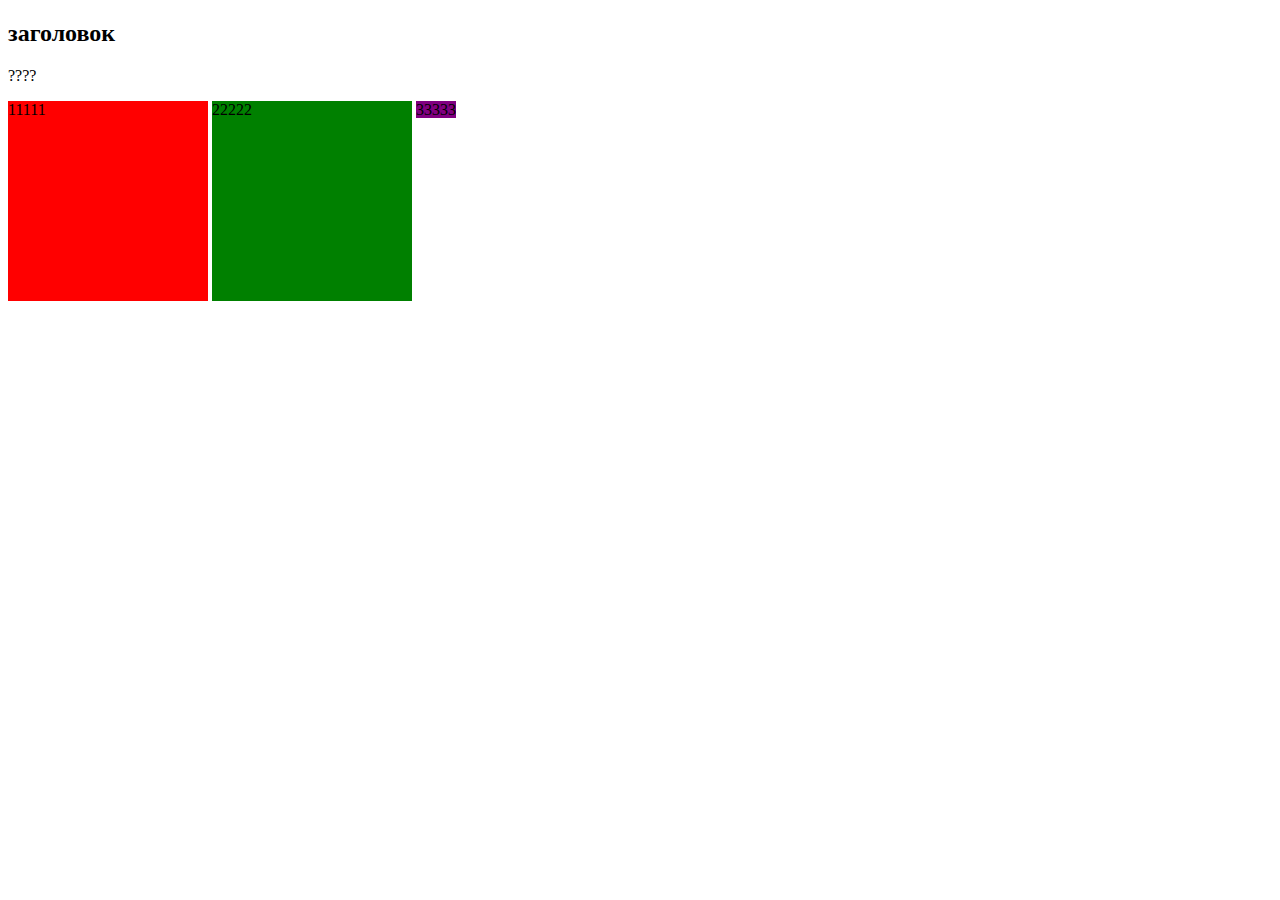
<file: index.html>
<!DOCTYPE html>
<html lang="en">
<head>
    <meta charset="UTF-8">
    <meta name="viewport" content="width=device-width, initial-scale=1.0">
    <title>Первый сайт</title>
</head>
<body>
    <div>
        <h2>заголовок</h2>
        <p>????</p>
    </div>
        <div style="width: 200px; height: 200px; background: red; display: inline-block;">11111</div> 
        <div style="width: 200px; height: 200px; background: green; display: inline-block;">22222</div> 
        <span style="width: 400px; height: 200px; background: purple;">33333</span>
</body>
</html>
</file>
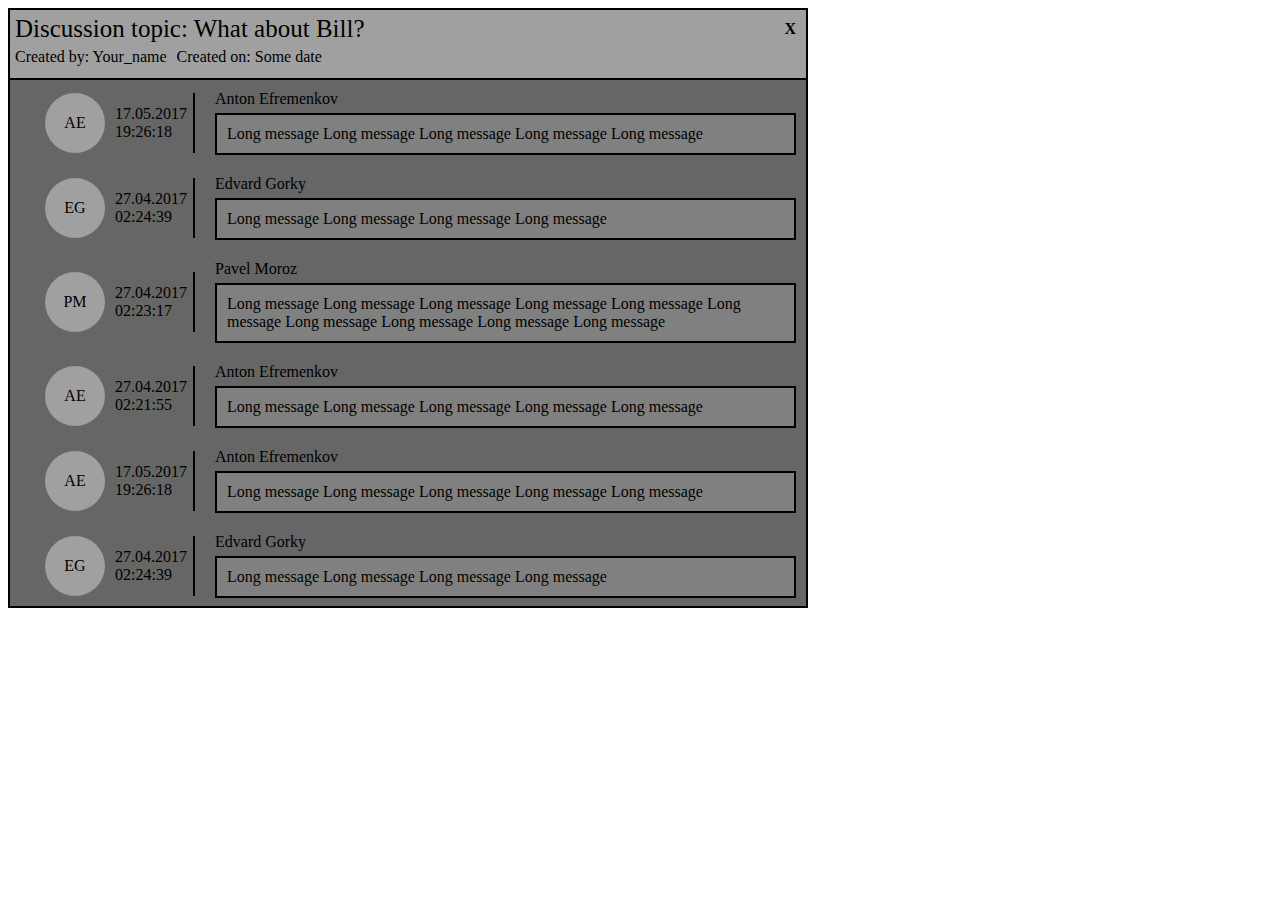
<file: homework-3.html>
<!DOCTYPE html>
<html lang="en">
<head>
    <meta charset="UTF-8">
    <meta name="viewport" content="width=device-width, initial-scale=1.0">
    <title>HomeWork-3</title>
    <link rel="stylesheet" href="./homework-3.css">
</head>
<body>
    <div class="main-container">
        <div class="block flex-container">
            <div class="top-row flex-container">
                <div class="topic flex-container">
                    <div class="text-1">Discussion topic: What about Bill?</div>
                    <div class="text-2 flex-container">
                        <div class="name">Created by: Your_name</div>
                        <div class="date">Created on: Some date</div>
                        <div class="close">X</div>
                    </div>
                </div>
            </div>
            <div class="bottom-row flex-container">
                <div class="first-message flex-container">
                    <div class="circles flex-container">
                        <div class="circle flex-container">
                            <div class="circle-1">AE</div>
                        </div>
                        <div class="date-time flex-container">
                            <div class="date-2">17.05.2017</div>
                            <div class="time">19:26:18</div>
                        </div>
                    </div>
                    <div class="messages flex-container">
                        <div class="name-2">Anton Efremenkov</div>
                        <div class="message-1">Long message Long message Long message Long message Long message</div>
                    </div>
                </div>
                <div class="second-message flex-container">
                    <div class="circles flex-container">
                        <div class="circle flex-container">
                            <div class="circle-1">EG</div>
                        </div>
                        <div class="date-time flex-container">
                            <div class="date-2">27.04.2017</div>
                            <div class="time">02:24:39</div>
                        </div>
                    </div>
                    <div class="messages flex-container">
                        <div class="name-2">Edvard Gorky</div>
                        <div class="message-1">Long message Long message Long message Long message</div>
                    </div>
                </div>
                <div class="third-message flex-container">
                    <div class="circles flex-container">
                        <div class="circle flex-container">
                            <div class="circle-1">PM</div>
                        </div>
                        <div class="date-time flex-container">
                            <div class="date-2">27.04.2017</div>
                            <div class="time">02:23:17</div>
                        </div>
                    </div>
                    <div class="messages flex-container">
                        <div class="name-2">Pavel Moroz</div>
                        <div class="message-1">Long message Long message Long message Long message Long message Long message Long message Long message Long message Long message</div>
                    </div>
                </div>
                <div class="fourth-message flex-container">
                    <div class="circles flex-container">
                        <div class="circle flex-container">
                            <div class="circle-1">AE</div>
                        </div>
                        <div class="date-time flex-container">
                            <div class="date-2">27.04.2017</div>
                            <div class="time">02:21:55</div>
                        </div>
                    </div>
                    <div class="messages flex-container">
                        <div class="name-2">Anton Efremenkov</div>
                        <div class="message-1">Long message Long message Long message Long message Long message</div>
                    </div>
                </div>
                <div class="first-message flex-container">
                    <div class="circles flex-container">
                        <div class="circle flex-container">
                            <div class="circle-1">AE</div>
                        </div>
                        <div class="date-time flex-container">
                            <div class="date-2">17.05.2017</div>
                            <div class="time">19:26:18</div>
                        </div>
                    </div>
                    <div class="messages flex-container">
                        <div class="name-2">Anton Efremenkov</div>
                        <div class="message-1">Long message Long message Long message Long message Long message</div>
                    </div>
                </div>
                <div class="second-message flex-container">
                    <div class="circles flex-container">
                        <div class="circle flex-container">
                            <div class="circle-1">EG</div>
                        </div>
                        <div class="date-time flex-container">
                            <div class="date-2">27.04.2017</div>
                            <div class="time">02:24:39</div>
                        </div>
                    </div>
                    <div class="messages flex-container">
                        <div class="name-2">Edvard Gorky</div>
                        <div class="message-1">Long message Long message Long message Long message</div>
                    </div>
                </div>
                <div class="third-message flex-container">
                    <div class="circles flex-container">
                        <div class="circle flex-container">
                            <div class="circle-1">PM</div>
                        </div>
                        <div class="date-time flex-container">
                            <div class="date-2">27.04.2017</div>
                            <div class="time">02:23:17</div>
                        </div>
                    </div>
                    <div class="messages flex-container">
                        <div class="name-2">Pavel Moroz</div>
                        <div class="message-1">Long message Long message Long message Long message Long message Long message Long message Long message Long message Long message</div>
                    </div>
                </div>
                <div class="fourth-message flex-container">
                    <div class="circles flex-container">
                        <div class="circle flex-container">
                            <div class="circle-1">AE</div>
                        </div>
                        <div class="date-time flex-container">
                            <div class="date-2">27.04.2017</div>
                            <div class="time">02:21:55</div>
                        </div>
                    </div>
                    <div class="messages flex-container">
                        <div class="name-2">Anton Efremenkov</div>
                        <div class="message-1">Long message Long message Long message Long message Long message</div>
                    </div>
                </div>
            </div>
        </div>
    </div>
</body>
</html>
</file>
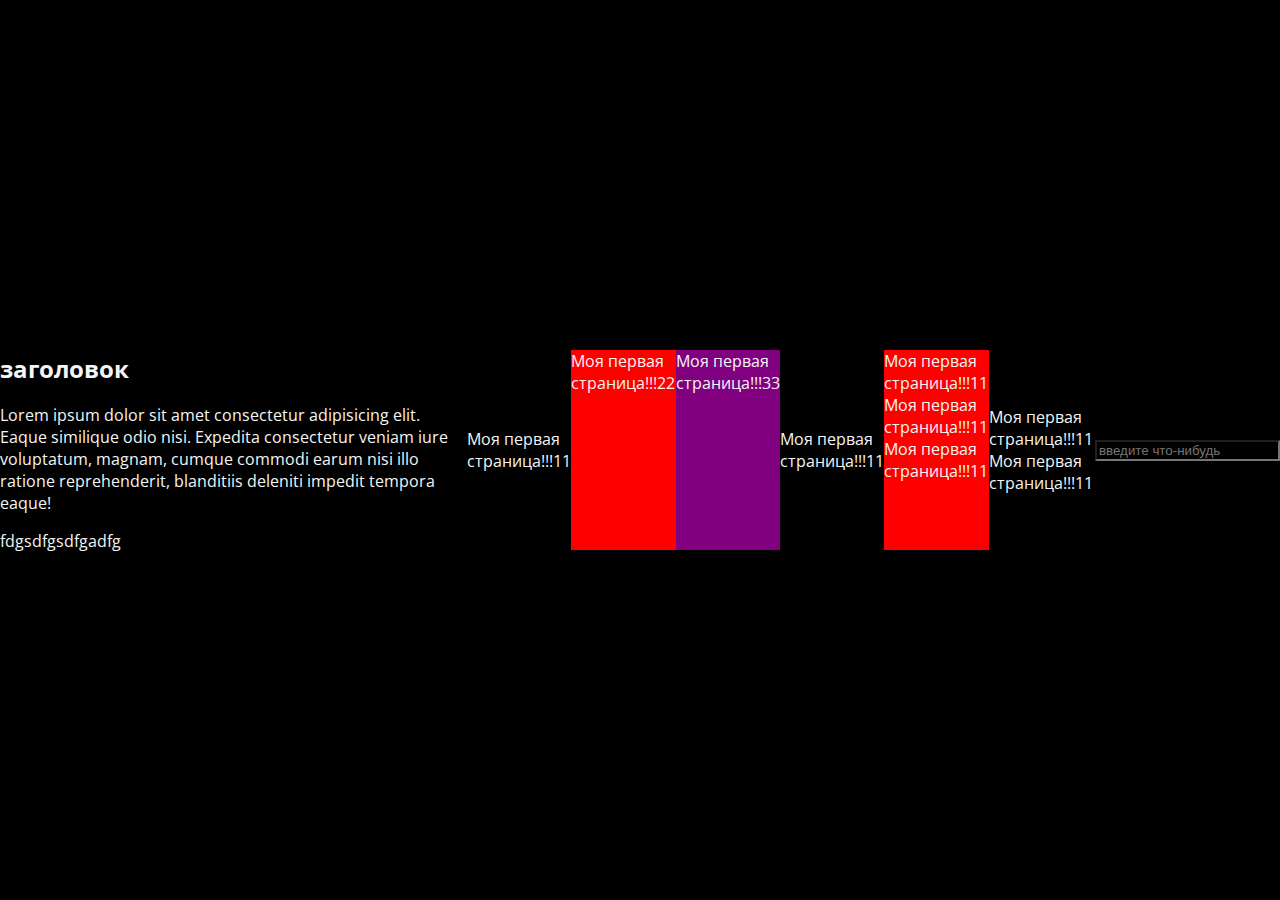
<file: index2.html>
<!DOCTYPE html>
<html lang="en">
    <head>
        <meta charset="UTF-8">
        <meta name="viewport" content="width=device-width, initial-scale=1.0">
        <link rel="stylesheet" href="site.css">
        <title>My first site</title>
    </head>

    <body class="some-class" data-target="some-id" >
        <div>
            <h2>заголовок</h2>
            <p>Lorem ipsum dolor sit amet consectetur adipisicing elit. Eaque similique odio nisi. Expedita consectetur veniam iure voluptatum, magnam, cumque commodi earum nisi illo ratione reprehenderit, blanditiis deleniti impedit tempora eaque!</p>
            <p>fdgsdfgsdfgadfg</p>
        </div>
        <div>Моя первая страница!!!11</div>
        <div style="width: 400px; height: 200px; background: red;">Моя первая страница!!!22</div>
        <div style="width: 400px; height: 200px; background: purple;">Моя первая страница!!!33</div>
        <span>Моя первая страница!!!11</span>
        <span style="width: 400px; height: 200px; background: red;">Моя первая страница!!!11 Моя первая страница!!!11 Моя первая страница!!!11</span>
        <span>
            <span>Моя первая страница!!!11</span>
            <span>Моя первая страница!!!11</span>
        </span>
        <br>
        <label for=""></label>
        <input type="text" placeholder="введите что-нибудь">
        <!-- asdazsd -->
    </body>
</html>
</file>
<file: homework-3.css>
* {
    box-sizing: border-box;
    color: black;
}

.flex-container {
    display: flex;
}

.main-container {
    width: 800px;
    height: 600px;
    border: 2px solid black;
}

.block {
    height: 100%;
    flex-direction: column;
}

.top-row {
    height: 70px;
    border-bottom: 2px solid black;
    background-color: #a0a0a0;
    position: relative;
    flex-shrink: 0;
}

.cell {
    border-right: 2px solid black;
}

.bottom-row {
    background-color: #666;
    flex-direction: column;
    align-content: space-around;
    overflow: auto;
    flex-grow: 1;
}

.topic {
    flex-direction: column;
}

.text-1 {
    padding: 5px;
    font-size: 25px;
}

.text-2 {
    flex-direction: row;
}

.close {
    position: absolute;
    right: 0;
    top: 0;
    padding: 10px;
    font-weight: bold;
}

.name {
    padding-right: 10px;
    padding-left: 5px;
}

.date-time {
    flex-direction: column;
    padding: 10px;
    align-items: flex-start;
    align-self: center;
}

.messages {
    flex-direction: column;
    margin: 10px;
    flex-wrap: wrap;
    flex-grow: 1;
}

.name-2 {
    padding-bottom: 5px;
}

.message-1 {
    padding: 10px;
    border: 2px solid black;
    background-color: #808080;
}

.circles {
    align-items: flex-start;
    flex-wrap: nowrap;
    border-right: 2px solid black;
    margin: 10px;
    margin-left: 35px;
    width: 150px;
}

.circle {
    background: #a0a0a0;
    padding: 30px;
    justify-content: center;
    align-items: center;
    border-radius: 50%;
    width: 10px;
    height: 10px;
    max-width: 10px;
    max-height: 10px;
}
    
.circle-1 {
    font-size: 1rem;
}   

.first-message, .second-message, .third-message, .fourth-message {
    flex-direction: row;
    justify-content: flex-start;
    align-items: center;
    align-content: center;
}
</file>
<file: site.css>
@import url('https://fonts.googleapis.com/css2?family=Open+Sans:wght@700&display=swap');

* {
    background: black;
    color: whitesmoke;
}

h1 {
    font-family: 'Open Sans', sans-serif;
}

body {
    font-family: 'Open Sans', sans-serif;
    margin: 0;
    padding: 0;
    width: 100%;
    height: 100vh;
    display: flex;
    flex-direction: row;
    justify-content: center;
    align-items: center;
}
</file>
